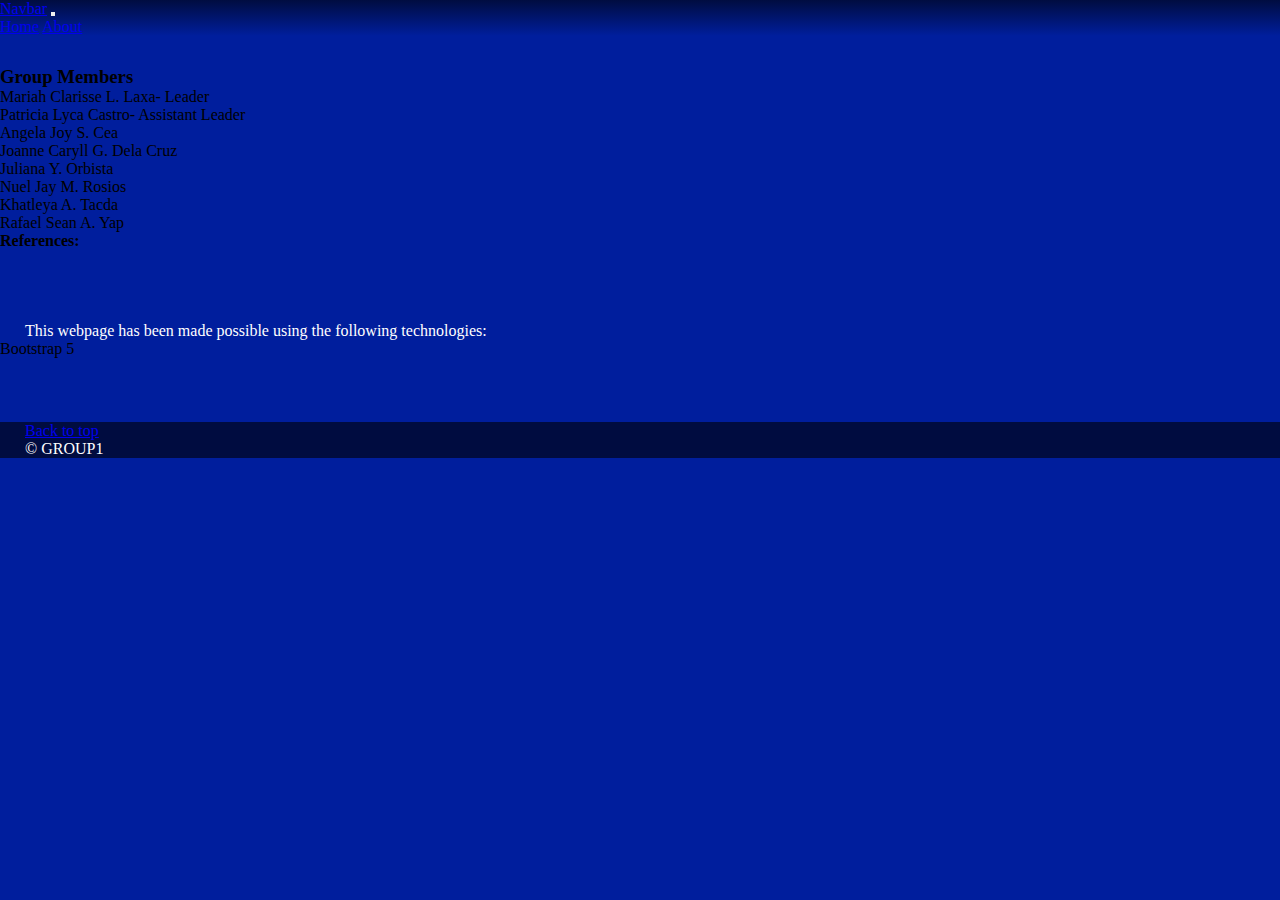
<file: about.html>
<!DOCTYPE html>
<html lang="en">
  <head>
    <meta charset="UTF-8" />
    <meta name="viewport" content="width=device-width, initial-scale=1.0" />
    <link
      href="https://cdn.jsdelivr.net/npm/bootstrap@5.3.2/dist/css/bootstrap.min.css"
      rel="stylesheet"
      integrity="sha384-T3c6CoIi6uLrA9TneNEoa7RxnatzjcDSCmG1MXxSR1GAsXEV/Dwwykc2MPK8M2HN"
      crossorigin="anonymous"
    />
    <link rel="stylesheet" href="/TERM PROJECT/static/style.css" />
    <title>Document</title>
  </head>
  <body>
    <header>
      <nav class="navbar navbar-expand-lg navbar-dark">
        <div class="container">
          <a class="navbar-brand" href="#">Navbar</a>
          <button
            class="navbar-toggler"
            type="button"
            data-bs-toggle="collapse"
            data-bs-target="#navbarNavAltMarkup"
            aria-controls="navbarNavAltMarkup"
            aria-expanded="false"
            aria-label="Toggle navigation"
          >
            <span class="navbar-toggler-icon"></span>
          </button>
          <div class="collapse navbar-collapse" id="navbarNavAltMarkup">
            <div class="navbar-nav">
              <a class="nav-link" href="/TERM PROJECT/template/index.html"
                >Home</a
              >
              <a class="nav-link active" aria-current="page" href="#">About</a>
            </div>
          </div>
        </div>
      </nav>
    </header>

    <div class="container" style="margin-top: 30px">
      <h3>Group Members</h3>
      <ol>
        <li>Mariah Clarisse L. Laxa- Leader</li>
        <li>Patricia Lyca Castro- Assistant Leader</li>
        <li>Angela Joy S. Cea</li>
        <li>Joanne Caryll G. Dela Cruz</li>
        <li>Juliana Y. Orbista</li>
        <li>Nuel Jay M. Rosios</li>
        <li>Khatleya A. Tacda</li>
        <li>Rafael Sean A. Yap</li>
      </ol>
      <h4>References:</h4>
      <ul>
        <li></li>
        <li></li>
        <li></li>
        <li></li>
      </ul>
      <p class="mb-0">
        This webpage has been made possible using the following technologies:
      </p>
      <li>Bootstrap 5</li>
    </div>
    <footer class="text-light py-5" style="margin-top: 4rem">
      <div class="container">
        <p class="float-end mb-1">
          <a href="#">Back to top</a>
        </p>
        <p class="mb-1">&copy; GROUP1</p>
      </div>
    </footer>
    <script
      src="https://cdn.jsdelivr.net/npm/bootstrap@5.3.2/dist/js/bootstrap.bundle.min.js"
      integrity="sha384-C6RzsynM9kWDrMNeT87bh95OGNyZPhcTNXj1NW7RuBCsyN/o0jlpcV8Qyq46cDfL"
      crossorigin="anonymous"
    ></script>
  </body>
</html>
</file>
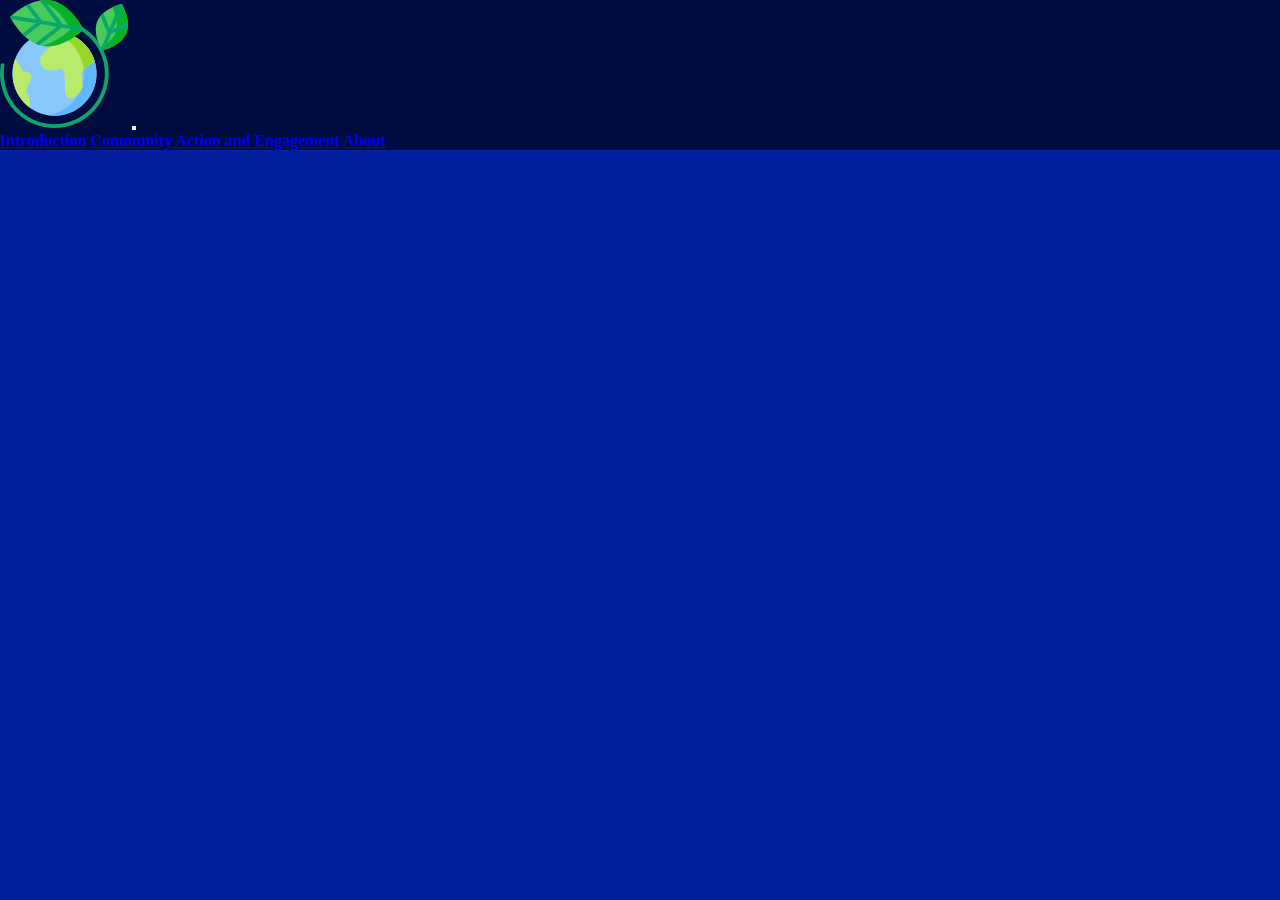
<file: com-act-eng.html>
<!DOCTYPE html>
<html lang="en">
  <head>
    <meta charset="UTF-8" />
    <meta name="viewport" content="width=device-width, initial-scale=1.0" />
    <link
      href="https://cdn.jsdelivr.net/npm/bootstrap@5.3.2/dist/css/bootstrap.min.css"
      rel="stylesheet"
      integrity="sha384-T3c6CoIi6uLrA9TneNEoa7RxnatzjcDSCmG1MXxSR1GAsXEV/Dwwykc2MPK8M2HN"
      crossorigin="anonymous"
    />
    <link rel="icon" href="img/planet-earth.png" type="image/icon type" />
    <link rel="stylesheet" href="static/style.css" />
    <title>Community Action and Engagement</title>
  </head>
  <body onload="myFunction()">
    <nav
      class="navbar navbar-expand-lg fixed-top navbar-dark"
      style="font-weight: bold; background: var(--dark)"
    >
      <div class="container">
        <a class="navbar-brand" href="#"
          ><img class="logo" src="img/planet-earth.png" alt="" srcset=""
        /></a>
        <button
          class="navbar-toggler"
          type="button"
          data-bs-toggle="collapse"
          data-bs-target="#navbarNavAltMarkup"
          aria-controls="navbarNavAltMarkup"
          aria-expanded="false"
          aria-label="Toggle navigation"
        >
          <span class="navbar-toggler-icon"></span>
        </button>
        <div class="collapse navbar-collapse" id="navbarNavAltMarkup">
          <div class="navbar-nav align-baseline">
            <a class="nav-link" href="/index.html">Introduction</a>
            <a class="nav-link active" aria-current="page" href="#"
              >Community Action and Engagement</a
            >
            <a class="nav-link" href="/about.html">About</a>
          </div>
        </div>
      </div>
    </nav>
    <div style="display: none" id="myDiv" class="animate-bottom">
      <main>
        <section
          id="community-action"
          style="
            background: url('/img/SDG-bg.png');
            background-position: center;
            background-attachment: fixed;
            background-repeat: no-repeat;
            background-size: cover;
            width: 100%;
            height: 100%;
          "
        >
          <div
            class="bg-image"
            style="filter: brightness(50%); -webkit-filter: brightness(50%)"
          ></div>
          <div
            class="container"
            style="
              background-color: rgba(0, 0, 0, 0.394);
              padding: 50px 0;
              border-radius: 20px;
            "
          >
            <div class="row d-flex justify-content-center p-2">
              <div class="col-md-10">
                <h2>Community Action and Engagement</h2>
                <p align="justify">
                  There are many successful community initiatives promoting
                  biodiversity conservation and sustainable development in the
                  Philippines. Here are some of them:
                </p>
              </div>
              <div class="col-md-10" align="justify">
                <div class="accordion" id="accordionExample">
                  <div class="accordion-item">
                    <h2 class="accordion-header">
                      <button
                        class="accordion-button"
                        type="button"
                        data-bs-toggle="collapse"
                        data-bs-target="#collapseOne"
                        aria-expanded="true"
                        aria-controls="collapseOne"
                      >
                        The Protect Wildlife Project
                      </button>
                    </h2>
                    <div
                      id="collapseOne"
                      class="accordion-collapse collapse show"
                      data-bs-parent="#accordionExample"
                    >
                      <div class="row accordion-body">
                        <div class="col-lg-5 mx-auto d-block" id="c-ac-img">
                          <img
                            src="img/protect-wildlife.jpg"
                            id="accImg"
                            class="img-fluid"
                            alt=""
                          />
                        </div>
                        <div class="col-lg-7">
                          <p>
                            The Protect Wildlife Project is a collaboration
                            between USAID, Conservation International, and other
                            partners to combat the threats to wildlife and the
                            causes of biodiversity loss in the Philippines. The
                            project works with the Philippine government and
                            local communities to improve natural resource
                            governance, enhance economic incentives, stimulate
                            public and private sector investments, and reduce
                            environmental crime. The project focuses on key
                            protected areas in Palawan, Tubbataha Reef, and the
                            Sulu Archipelago, as well as new sites in southern
                            Mindanao.
                          </p>
                          <a
                            id="lAccord"
                            target="_blank"
                            href="https://www.conservation.org/philippines/projects/protecting-biodiversity-in-the-philippines"
                            >Read more</a
                          >
                          <div align="center" id="audCon">
                            <audio controls>
                              <source
                                src="v.o/Protect wildlife proj.mp3"
                                type="audio/mpeg"
                              />
                            </audio>
                          </div>
                        </div>
                      </div>
                    </div>
                  </div>
                  <div class="accordion-item">
                    <h2 class="accordion-header">
                      <button
                        class="accordion-button collapsed"
                        type="button"
                        data-bs-toggle="collapse"
                        data-bs-target="#collapseTwo"
                        aria-expanded="false"
                        aria-controls="collapseTwo"
                      >
                        The SIBOL Activity
                      </button>
                    </h2>
                    <div
                      id="collapseTwo"
                      class="accordion-collapse collapse"
                      data-bs-parent="#accordionExample"
                    >
                      <div class="row accordion-body">
                        <div class="col-lg-5 mx-auto d-block" id="c-ac-img">
                          <img
                            src="img/sibol-act.jpg"
                            id="accImg"
                            class="img-fluid"
                            alt=""
                          />
                        </div>
                        <div class="col-lg-7">
                          <p>
                            The SIBOL Activity is a five-year initiative
                            launched by USAID and RTI in 2020 to support the
                            sustainable management and governance of key natural
                            resources and reduce environmental crimes and
                            unsustainable practices in the Philippines. The
                            activity works with the Department of Environment
                            and Natural Resources, and the Department of
                            Agriculture’s Bureau of Fisheries and Aquatic
                            Resources, to strengthen informed decision making,
                            enhance economic incentives, stimulate public and
                            private sector investments, and reduce environmental
                            crime. The activity has set up four sites in key
                            protected areas: Masinloc-Oyon Bay, Puerto Princesa
                            Subterranean River National Park & Cleopatra’s
                            Needle Forest Reserve, Mt. Mantalingahan Protected
                            Landscape, and Kubulau District.
                          </p>

                          <a
                            id="lAccord"
                            target="_blank"
                            href="https://www.rti.org/impact/sustainable-conservation-biodiversity-philippines-sibol"
                            >Read more</a
                          >
                          <div align="center" id="audCon">
                            <audio controls>
                              <source src="v.o/sibol.mp3" type="audio/mpeg" />
                            </audio>
                          </div>
                        </div>
                      </div>
                    </div>
                  </div>
                  <div class="accordion-item">
                    <h2 class="accordion-header">
                      <button
                        class="accordion-button collapsed"
                        type="button"
                        data-bs-toggle="collapse"
                        data-bs-target="#collapseThree"
                        aria-expanded="false"
                        aria-controls="collapseThree"
                      >
                        The Palm Dialog
                      </button>
                    </h2>
                    <div
                      id="collapseThree"
                      class="accordion-collapse collapse"
                      data-bs-parent="#accordionExample"
                    >
                      <div class="row accordion-body">
                        <div class="col-lg-5 mx-auto d-block" id="c-ac-img">
                          <img
                            src="img/palm-dialog.jpg"
                            id="accImg"
                            class="img-fluid"
                            alt=""
                          />
                        </div>
                        <div class="col-lg-7">
                          <p>
                            The Palm Dialog is a project by BASF to ensure that
                            its renewable-based products are made from
                            sustainably sourced raw materials. The project works
                            with partners to establish a certified coconut oil
                            supply chain that will improve the livelihood of
                            coconut farmers in the Philippines and Indonesia.
                            The project also aims to promote good agricultural
                            practices, increase productivity, reduce
                            environmental impacts, and enhance social standards.
                          </p>
                          <a
                            id="lAccord"
                            target="_blank"
                            href="https://www.basf.com/us/en/who-we-are/sustainability/we-produce-safely-and-efficiently/resources-and-ecosystems/biodiversity-and-ecosystems/examples-of-specific-projects.html"
                            >Read more</a
                          >
                          <div align="center" id="audCon">
                            <audio controls>
                              <source
                                src="v.o/palm dialog.mp3"
                                type="audio/mpeg"
                              />
                            </audio>
                          </div>
                        </div>
                      </div>
                    </div>
                  </div>
                  <div class="accordion-item">
                    <h2 class="accordion-header">
                      <button
                        class="accordion-button collapsed"
                        type="button"
                        data-bs-toggle="collapse"
                        data-bs-target="#collapseFour"
                        aria-expanded="false"
                        aria-controls="collapseFour"
                      >
                        The Coral Triangle
                      </button>
                    </h2>
                    <div
                      id="collapseFour"
                      class="accordion-collapse collapse"
                      data-bs-parent="#accordionExample"
                    >
                      <div class="row accordion-body">
                        <div class="col-lg-5 mx-auto d-block" id="c-ac-img">
                          <img
                            src="img/Coral-triangle.jpg"
                            id="accImg"
                            class="img-fluid"
                            alt=""
                          />
                        </div>
                        <div class="col-lg-7">
                          <p>
                            The Coral Triangle, a marine area in the western
                            Pacific Ocean, is home to over 120 million people
                            and over 600 species of corals. It supports marine
                            turtles, reef fish, and tuna, contributing to a
                            multi-billion dollar tuna industry. However, current
                            harvesting methods are unsustainable, and climate
                            change threatens coastal communities and fragile
                            reefs. WWF collaborates with conservation partners
                            and governments to develop sustainable solutions and
                            plan for climate change impacts, such as mangrove
                            nurseries in Papua New Guinea and a film about
                            climate adaptation in Solomon Islands.
                          </p>
                          <a
                            id="lAccord"
                            target="_blank"
                            href="https://www.worldwildlife.org/places/coral-triangle?fbclid=IwAR3ZQpy4P5uoqfFx7BpB1ZEx0XCizZ4q0b6PFvQDn6griVeOzJeTgCJ1wMM"
                            >Read more</a
                          >
                          <div align="center" id="audCon">
                            <audio controls>
                              <source
                                src="v.o/Coral Triangle.mp3"
                                type="audio/mpeg"
                              />
                            </audio>
                          </div>
                        </div>
                      </div>
                    </div>
                  </div>
                </div>
              </div>
            </div>
          </div>
        </section>
        <section id="awareness" style="background-color: whitesmoke">
          <div class="container text-black">
            <div class="row d-flex justify-content-evenly">
              <div class="col-md-10">
                <h2 align="center" class="p-4">Awareness and Education</h2>
              </div>

              <div class="col-lg-5 float-end">
                <img
                  class="rounded-4"
                  style="
                    width: 100%;
                    border: 5px solid white;
                    margin-bottom: 20px;
                    z-index: 4;
                  "
                  src="img/4.png"
                  alt=""
                />
              </div>

              <div class="col-lg-5" align="justify">
                <h6>
                  1. The importance of raising awareness about species,
                  ecosystems, and the interconnection of the living world
                </h6>
                <div align="center" id="audCon">
                  <audio controls>
                    <source
                      src="v.o/Importance (Content).mp3"
                      type="audio/mpeg"
                    />
                  </audio>
                </div>
                <ul>
                  <li>
                    Raising awareness of species, ecosystems, and the
                    interconnection of the world is essential to creating a
                    sustainable future for us. By increasing awareness, people
                    can become more mindful of their actions and make decisions
                    that are better for the environment and our health.
                    Education about the importance of biodiversity and the
                    interconnectedness of the living world can help individuals
                    understand how our actions can affect the environment. It is
                    essential for the sustainable and fair use of biodiversity
                    and its conservation. The condition of biodiversity in the
                    future will be determined by the globally coordinated action
                    of an informed public, including programs to encourage local
                    and indigenous understanding of biodiversity. Knowing the
                    importance of biodiversity and the interconnection of the
                    living world is necessary for the long-term health of our
                    planet.
                  </li>
                </ul>
              </div>
              <div class="col-lg-5" align="justify">
                <h6>
                  2. Strategies for increasing knowledge at individual and
                  community levels
                </h6>
                <div align="center" id="audCon">
                  <audio controls>
                    <source
                      src="v.o/Strategies (Content).mp3"
                      type="audio/mpeg"
                    />
                  </audio>
                </div>
                <ul>
                  <li>Individual</li>
                  <ul>
                    <li>
                      Media campaigns use the social media platform, television,
                      and radio since everyone is using them. Do documentaries
                      or vlogs about it since a lot of people like watching
                      videos on social media. It can reach a wide audience
                      effectively and rapidly and raise awareness about species
                      and ecosystems. Lastly, lead by example to guide
                      individuals through your actions instead of using only
                      words.
                    </li>
                  </ul>
                  <li>Community</li>
                  <ul>
                    <li>
                      Create a community engagement to encourage the community
                      to take part in spreading awareness and giving education
                      to other people about species and ecosystems. Having a
                      community base can help you reach an audience and give
                      them awareness. Lastly, collaborating with your local
                      stakeholders can provide valuable insights into
                      traditional knowledge and sustainable practices. This can
                      help to exchange knowledge and enhance the understanding
                      of the interconnection between humans and the natural
                      world.
                    </li>
                  </ul>
                </ul>
              </div>
              <div class="col-lg-5 float-lg-end">
                <img style="width: 100%" src="img/awareness.png" alt="" />
              </div>
            </div>
          </div>
        </section>
        <section id="interconnection">
          <div class="container">
            <div class="row d-flex justify-content-evenly">
              <div class="col-md-10">
                <h2>Interconnection of the Living World</h2>
                <div align="center">
                  <audio id="audCon" controls>
                    <source
                      src="v.o/Interconnection of the Living World.mp3"
                      type="audio/mpeg"
                    />
                  </audio>
                </div>
              </div>
              <div class="col-lg-6 col-md-10">
                <iframe
                  src="https://www.youtube.com/embed/Um-bo2MWDsQ"
                  title="Human Impact | Environment | Biology | FuseSchool"
                  frameborder="0"
                  allow="accelerometer; autoplay; clipboard-write; encrypted-media; gyroscope; picture-in-picture; web-share"
                  allowfullscreen
                ></iframe>
              </div>
              <div class="col-lg-6 col-md-10">
                <iframe
                  src="https://www.youtube.com/embed/jAa58N4Jlos"
                  title="Climate Change - A Short Film [4K]"
                  frameborder="0"
                  allow="accelerometer; autoplay; clipboard-write; encrypted-media; gyroscope; picture-in-picture; web-share"
                  allowfullscreen
                ></iframe>
              </div>
            </div>
          </div>
        </section>
      </main>
      <footer class="text-light py-5">
        <div class="container">
          <p>
            <img
              src="img/NU_shield.png"
              style="max-height: 3.5rem; margin-bottom: 10px"
              alt=""
            />
            &copy; Cluster 1 - INF231
          </p>
          <p class="float-end mb-1">
            <a href="#">Back to top</a>
          </p>
        </div>
      </footer>
    </div>

    <script>
      // audio auto stop
      document.addEventListener(
        "play",
        function (e) {
          var audios = document.getElementsByTagName("audio");
          for (var i = 0, len = audios.length; i < len; i++) {
            if (audios[i] != e.target) {
              audios[i].pause();
            }
          }
        },
        true
      );
      var myVar;

      function myFunction() {
        myVar = setTimeout(showPage, 1000);
      }

      function showPage() {
        document.getElementById("myDiv").style.display = "block";
      }
    </script>
    <script
      src="https://cdn.jsdelivr.net/npm/bootstrap@5.3.2/dist/js/bootstrap.bundle.min.js"
      integrity="sha384-C6RzsynM9kWDrMNeT87bh95OGNyZPhcTNXj1NW7RuBCsyN/o0jlpcV8Qyq46cDfL"
      crossorigin="anonymous"
    ></script>
  </body>
</html>
</file>
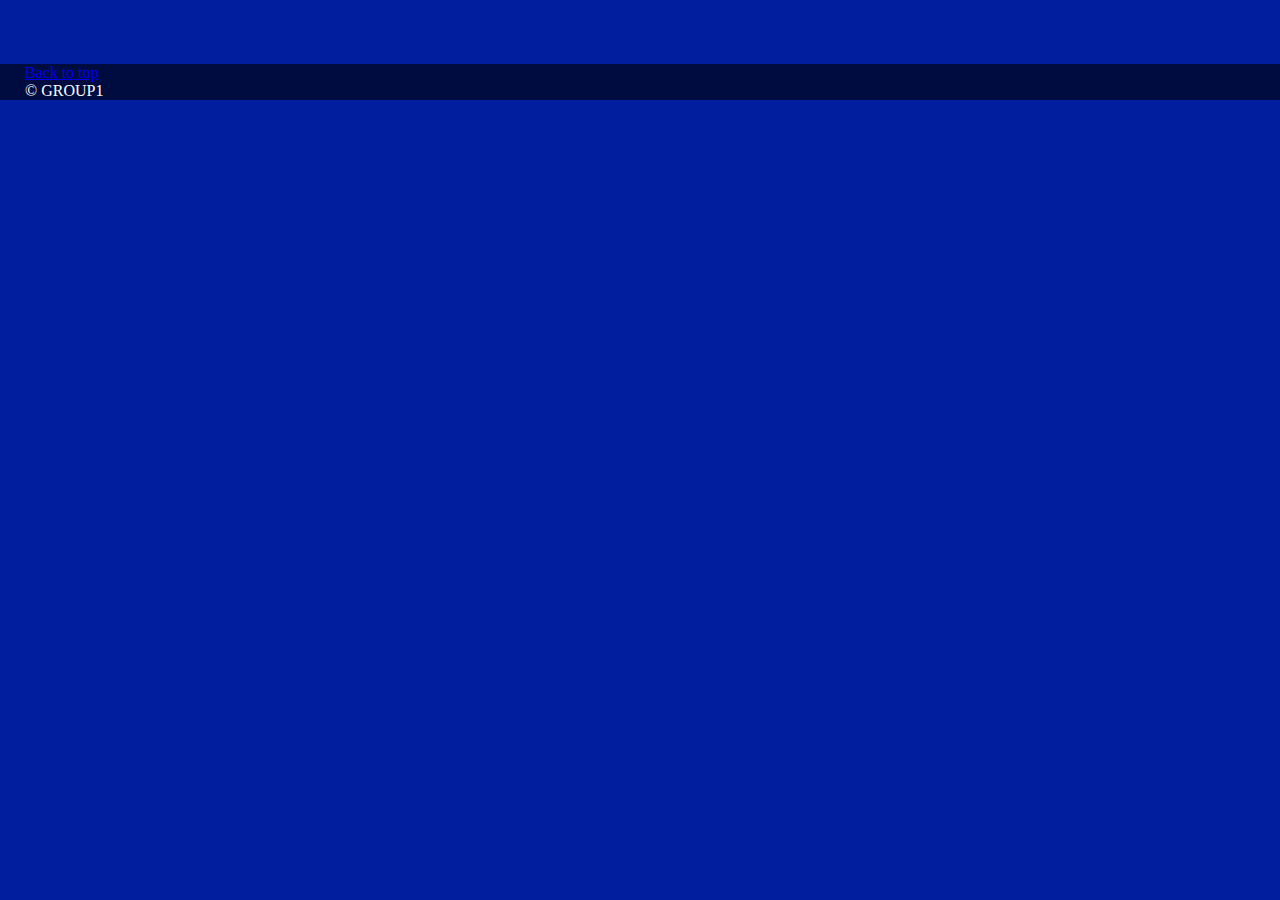
<file: template/about.html>
<!DOCTYPE html>
<html lang="en">
  <head>
    <meta charset="UTF-8" />
    <meta name="viewport" content="width=device-width, initial-scale=1.0" />
    <link
      href="https://cdn.jsdelivr.net/npm/bootstrap@5.3.2/dist/css/bootstrap.min.css"
      rel="stylesheet"
      integrity="sha384-T3c6CoIi6uLrA9TneNEoa7RxnatzjcDSCmG1MXxSR1GAsXEV/Dwwykc2MPK8M2HN"
      crossorigin="anonymous"
    />
    <link rel="stylesheet" href="../static/style.css" />
    <title>Members</title>
  </head>
  <body onload="myFunction()" style="margin: 0">
    <div style="display: none" id="myDiv" class="animate-bottom">
      <nav
        class="navbar navbar-expand-lg navbar-dark"
        style="font-weight: bold"
      >
        <div class="container">
          <a class="navbar-brand" href="#">Logo</a>
          <button
            class="navbar-toggler"
            type="button"
            data-bs-toggle="collapse"
            data-bs-target="#navbarNavAltMarkup"
            aria-controls="navbarNavAltMarkup"
            aria-expanded="false"
            aria-label="Toggle navigation"
          >
            <span class="navbar-toggler-icon"></span>
          </button>
          <div class="collapse navbar-collapse" id="navbarNavAltMarkup">
            <div class="navbar-nav align-baseline">
              <a class="nav-link" href="../template/index.html">Home</a>

              <a class="nav-link active" aria-current="page" href="#">About</a>
            </div>
          </div>
        </div>
      </nav>
      <div class="container-sm" style="margin-top: 30px">
        <h3>Group Members</h3>
        <ol>
          <li>Mariah Clarisse L. Laxa- Leader</li>
          <li>Patricia Lyca Castro- Assistant Leader</li>
          <li>Angela Joy S. Cea</li>
          <li>Joanne Caryll G. Dela Cruz</li>
          <li>Juliana Y. Orbista</li>
          <li>Nuel Jay M. Rosios</li>
          <li>Khatleya A. Tacda</li>
          <li>Rafael Sean A. Yap</li>
        </ol>
        <h4>References:</h4>
        <ul>
          <li></li>
          <li></li>
          <li></li>
          <li></li>
        </ul>
        <p class="mb-0">
          This webpage has been made possible using the following technologies:
        </p>
        <li>Bootstrap 5</li>
      </div>
    </div>
    <footer class="text-light py-5" style="margin-top: 4rem">
      <div class="container">
        <p class="float-end mb-1">
          <a href="#">Back to top</a>
        </p>
        <p class="mb-1">&copy; GROUP1</p>
      </div>
    </footer>

    <script>
      var myVar;

      function myFunction() {
        myVar = setTimeout(showPage, 1000);
      }

      function showPage() {
        document.getElementById("myDiv").style.display = "block";
      }
    </script>
    <script
      src="https://cdn.jsdelivr.net/npm/bootstrap@5.3.2/dist/js/bootstrap.bundle.min.js"
      integrity="sha384-C6RzsynM9kWDrMNeT87bh95OGNyZPhcTNXj1NW7RuBCsyN/o0jlpcV8Qyq46cDfL"
      crossorigin="anonymous"
    ></script>
  </body>
</html>
</file>
<file: TERM PROJECT/static/style.css>
* {
  margin: 0;
  padding: 0;
}
:root {
  --blue: #001e9d;
  --dark: #000c40;
  --glow: rgb(77, 106, 255);
  --font: #fff;
}
html,
body {
  min-height: 100vh;
  height: 100%;
  width: 100%;
  display: flex;
  flex-direction: column;
  background-color: var(--blue);
}

header {
  background-image: linear-gradient(var(--dark), var(--blue));
}
#hero-img {
  filter: drop-shadow(10px 5px 20px var(--glow));
  animation: float 3.5s ease-in-out infinite;
}

@keyframes float {
  25% {
    transform: translateY(-10px);
  }
}
main section {
  margin: 5em 0;
  padding: 5% 0;
  color: var(--font);
}
p {
  text-indent: 25px;
}
p,
small {
  color: var(--font);
}
.card {
  margin: 3rem 1rem;
}
.c-img {
  width: 100%;
  min-height: 50vh;
  height: 70vh;
  object-fit: cover;
  filter: brightness(90%);
}

audio {
  max-width: 50%;
}
footer {
  background-color: var(--dark);
}
#loader {
  position: absolute;
  left: 50%;
  top: 50%;
  z-index: 1;
  width: 120px;
  height: 120px;
  margin: -76px 0 0 -76px;
  border: 16px solid #f3f3f3;
  border-radius: 50%;
  border-top: 16px solid #3498db;
  -webkit-animation: spin 2s linear infinite;
  animation: spin 2s linear infinite;
}
#myDiv {
  display: none;
}

@-webkit-keyframes spin {
  0% {
    -webkit-transform: rotate(0deg);
  }
  100% {
    -webkit-transform: rotate(360deg);
  }
}

@keyframes spin {
  0% {
    transform: rotate(0deg);
  }
  100% {
    transform: rotate(360deg);
  }
}

/* Add animation to "page content" */
.animate-bottom {
  position: relative;
  -webkit-animation-name: animatebottom;
  -webkit-animation-duration: 1s;
  animation-name: animatebottom;
  animation-duration: 1s;
}

@-webkit-keyframes animatebottom {
  from {
    bottom: -100px;
    opacity: 0;
  }
  to {
    bottom: 0px;
    opacity: 1;
  }
}

@keyframes animatebottom {
  from {
    bottom: -100px;
    opacity: 0;
  }
  to {
    bottom: 0;
    opacity: 1;
  }
}
</file>
<file: static/style.css>
* {
  margin: 0;
  padding: 0;
}
:root {
  --blue: #001e9d;
  --dark: #000c40;
  --glow: rgb(77, 106, 255);
  --font: #fff;
}
html,
body {
  min-height: 100vh;
  height: 100%;
  width: 100%;
  display: flex;
  flex-direction: column;
  background-color: var(--blue);
}

header {
  background-image: linear-gradient(var(--dark), var(--blue));
}
#hero-img {
  margin-top: 4rem;
  filter: drop-shadow(10px 5px 20px var(--glow));
  animation: float 3.5s ease-in-out infinite;
}

@keyframes float {
  25% {
    transform: translateY(-10px);
  }
}
main section {
  margin: 5em 0;
  padding: 5% 0;
  color: var(--font);
}
p {
  text-indent: 25px;
}
p,
small {
  color: var(--font);
}
.card {
  margin: 3rem 1rem;
}
.c-img {
  width: 100%;
  min-height: 50vh;
  height: 70vh;
  object-fit: cover;
  filter: brightness(90%);
}

audio {
  max-width: 50%;
}
footer {
  background-color: var(--dark);
}
#loader {
  position: absolute;
  left: 50%;
  top: 50%;
  z-index: 1;
  width: 120px;
  height: 120px;
  margin: -76px 0 0 -76px;
  border: 16px solid #f3f3f3;
  border-radius: 50%;
  border-top: 16px solid #3498db;
  -webkit-animation: spin 2s linear infinite;
  animation: spin 2s linear infinite;
}
#myDiv {
  display: none;
}

@-webkit-keyframes spin {
  0% {
    -webkit-transform: rotate(0deg);
  }
  100% {
    -webkit-transform: rotate(360deg);
  }
}

@keyframes spin {
  0% {
    transform: rotate(0deg);
  }
  100% {
    transform: rotate(360deg);
  }
}

/* Add animation to "page content" */
.animate-bottom {
  position: relative;
  -webkit-animation-name: animatebottom;
  -webkit-animation-duration: 1s;
  animation-name: animatebottom;
  animation-duration: 1s;
}

@-webkit-keyframes animatebottom {
  from {
    bottom: -100px;
    opacity: 0;
  }
  to {
    bottom: 0px;
    opacity: 1;
  }
}

@keyframes animatebottom {
  from {
    bottom: -100px;
    opacity: 0;
  }
  to {
    bottom: 0;
    opacity: 1;
  }
}
</file>
